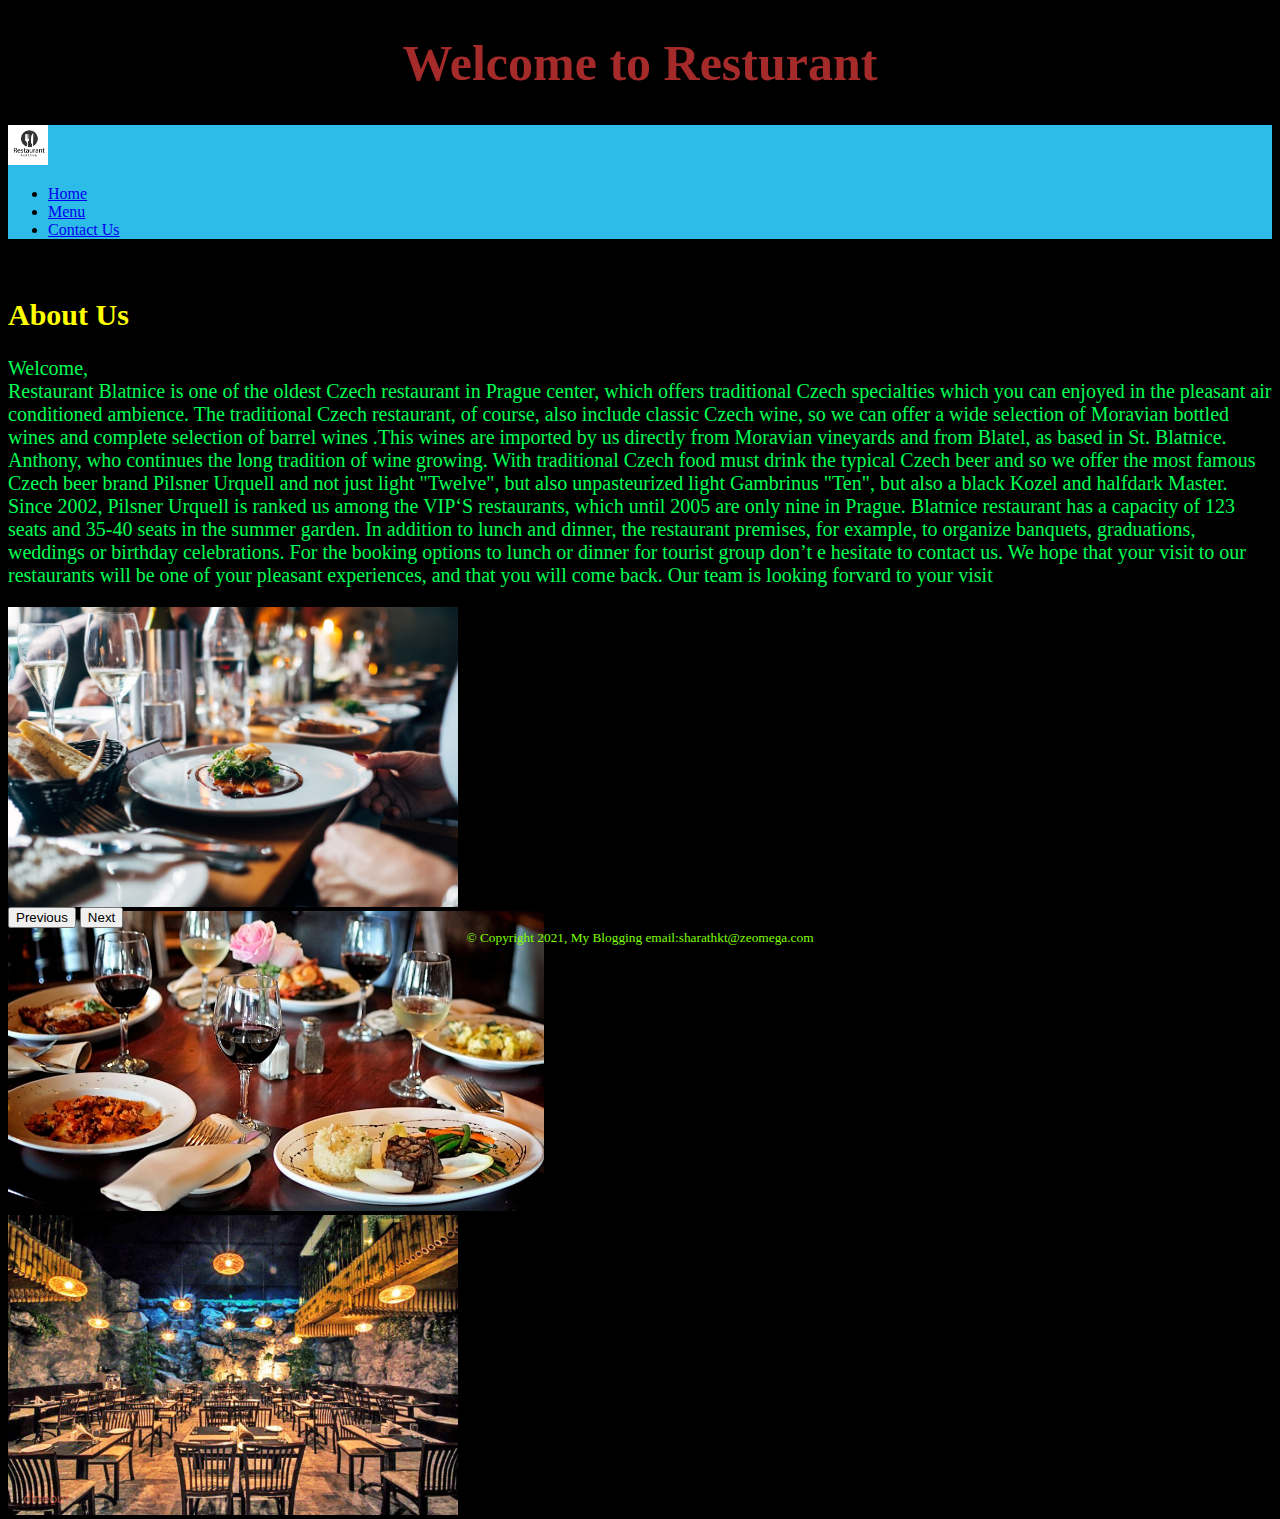
<file: index.html>
<!DOCTYPE html>
<html lang="en">
<head>
    <meta charset="UTF-8">
    <meta name="viewport" content="width=device-width, initial-scale=1.0">
    <title>Document</title>
    <link href="https://cdn.jsdelivr.net/npm/bootstrap@5.1.3/dist/css/bootstrap.min.css" rel="stylesheet" integrity="sha384-1BmE4kWBq78iYhFldvKuhfTAU6auU8tT94WrHftjDbrCEXSU1oBoqyl2QvZ6jIW3" crossorigin="anonymous">
    <link rel="stylesheet" href="index.css"> 
</head>
<body>
    <h1 style="text-align: center;font-size: 50px;font-family:cursive;color: brown;position: relative;">Welcome to Resturant</h1>
    <div class="container-fluid">
      <nav class="navbar navbar-expand-sm bg-light" style="background-color: rgb(45, 188, 231);">

        <div class="container-fluid">
          <a class="navbar-brand" href="#">
            <img src="logo.jpg" alt="Avatar Logo" style="width:40px;" class="rounded-pill"> 
          </a>
          <ul class="navbar-nav">
            <li class="nav-item">
              <a class="nav-link" href="index.html" style="font-family: cursive;">Home</a>
            </li>
            <li class="nav-item">
              <a class="nav-link" href="menu.html" style="font-family: cursive;">Menu</a>
            </li>
            <li class="nav-item">
              <a class="nav-link" href="contact.html" style="font-family: cursive;">Contact Us</a>
            </li>
          </ul>
        </div>
      
      </nav>
    </div>
    <br>
    
        <h2 style="text-align: left;font-size: 30px;font-family:cursive;color: yellow;position: relative;">About Us</h2>
        <p style="text-align: left;font-size: 20px;font-family:cursive;color: rgb(0, 255, 85);position: relative;">Welcome,<br>

            Restaurant Blatnice is one of the oldest Czech restaurant in Prague center, which offers traditional Czech specialties which you can enjoyed in the pleasant air conditioned ambience.
            
            The traditional Czech restaurant, of course, also include classic Czech wine, so we can offer a wide selection of Moravian bottled wines and complete selection of barrel wines .This wines are imported by us directly from Moravian vineyards and from Blatel, as based in St. Blatnice. Anthony, who continues the long tradition of wine growing.
            
            With traditional Czech food must drink the typical Czech beer and so we offer the most famous Czech beer brand Pilsner Urquell and not just light "Twelve", but also unpasteurized light Gambrinus "Ten", but also a black Kozel and halfdark Master. Since 2002, Pilsner Urquell is ranked us among the VIP‘S restaurants, which until 2005 are only nine in Prague.
            
            Blatnice restaurant has a capacity of 123 seats and 35-40 seats in the summer garden. In addition to lunch and dinner, the restaurant premises, for example, to organize banquets, graduations, weddings or birthday celebrations.
            
            For the booking options to lunch or dinner for tourist group don’t  e hesitate to contact us.
            
            We hope that your visit to our restaurants will be one of your pleasant experiences, and that you will come back. Our team is looking forvard to your visit</p>
        <script src="https://stackpath.bootstrapcdn.com/bootstrap/3.4.1/js/bootstrap.min.js"></script>
        <script src="https://cdnjs.cloudflare.com/ajax/libs/jquery/3.6.0/jquery.min.js"></script>
        
        <div class="slideshow-container">
            <div id="carouselExampleControls" class="carousel slide" data-bs-ride="carousel">
                <div class="carousel-inner">
                  <div class="carousel-item active">
                    <img src="core1.jpg" class="d-block w-100" style="height: 300px;" alt="...">
                  </div>
                  <div class="carousel-item">
                    <img src="core2.jpg" class="d-block w-100" style="height: 300px;"alt="...">
                  </div>
                  <div class="carousel-item">
                    <img src="core3.jpg" class="d-block w-100" style="height: 300px;"alt="...">
                  </div>
                </div>
                <button class="carousel-control-prev" type="button" data-bs-target="#carouselExampleControls" data-bs-slide="prev">
                  <span class="carousel-control-prev-icon" aria-hidden="true"></span>
                  <span class="visually-hidden">Previous</span>
                </button>
                <button class="carousel-control-next" type="button" data-bs-target="#carouselExampleControls" data-bs-slide="next">
                  <span class="carousel-control-next-icon" aria-hidden="true"></span>
                  <span class="visually-hidden">Next</span>
                </button>
              </div>
        
        <footer style="color: chartreuse; font-family: cursive; text-align: center;">
            <small>&copy; Copyright 2021, My Blogging email:sharathkt@zeomega.com</small>
          </footer>
          <script src="https://cdn.jsdelivr.net/npm/@popperjs/core@2.10.2/dist/umd/popper.min.js" integrity="sha384-7+zCNj/IqJ95wo16oMtfsKbZ9ccEh31eOz1HGyDuCQ6wgnyJNSYdrPa03rtR1zdB" crossorigin="anonymous"></script>
<script src="https://cdn.jsdelivr.net/npm/bootstrap@5.1.3/dist/js/bootstrap.min.js" integrity="sha384-QJHtvGhmr9XOIpI6YVutG+2QOK9T+ZnN4kzFN1RtK3zEFEIsxhlmWl5/YESvpZ13" crossorigin="anonymous"></script>
    </body>
</html>
</file>
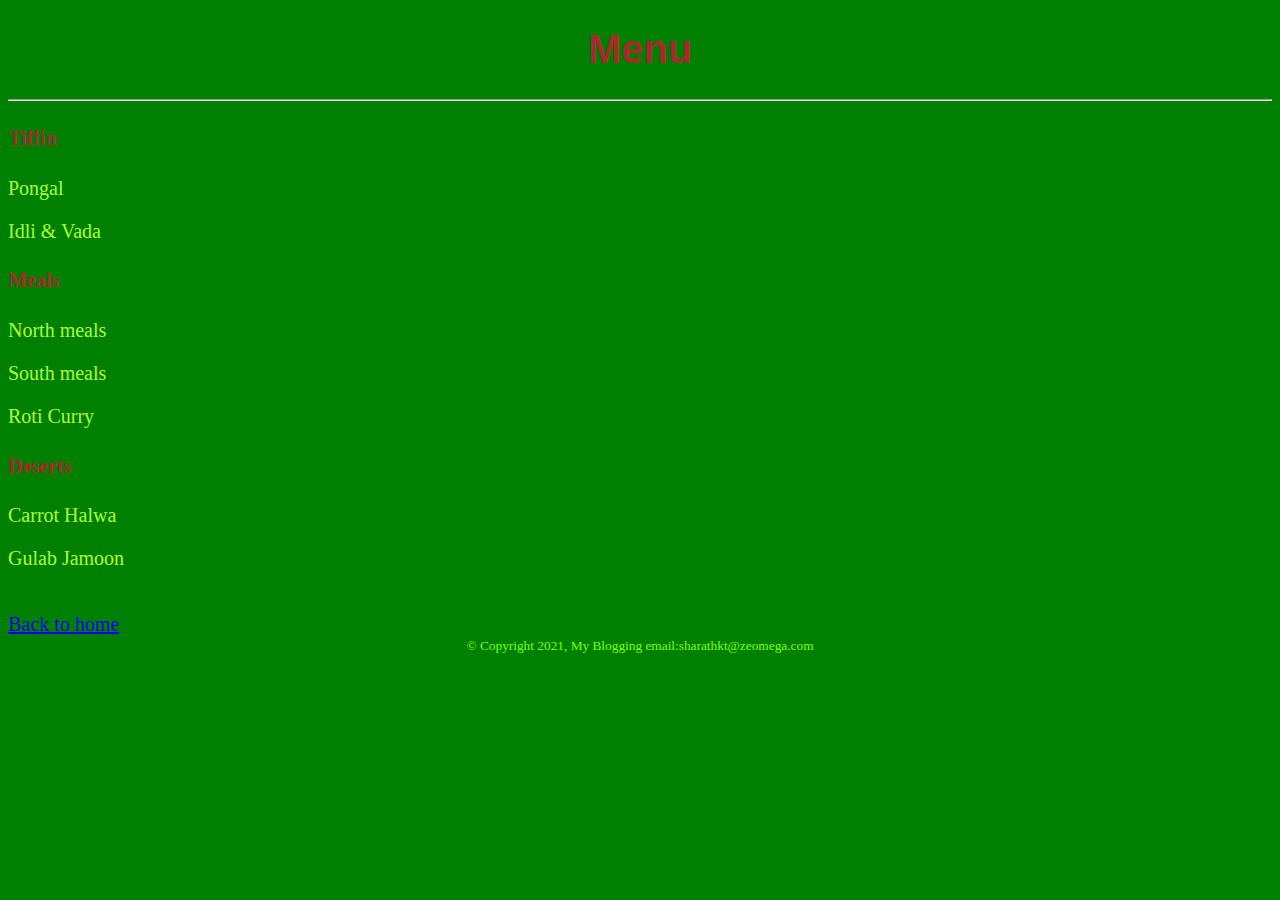
<file: menu.html>
<!DOCTYPE html>
<html lang="en">
<head>
    <meta charset="UTF-8">
    <meta http-equiv="X-UA-Compatible" content="IE=edge">
    <meta name="viewport" content="width=device-width, initial-scale=1.0">
    <title>Document</title>
</head>
<body>
    <style>
        body {
            background-color: green;
            background-repeat: no-repeat;
            background-attachment: fixed;
            background-size: cover;
        
        }
    </style>
    <div class="container" style="text-align: left; font-size:20px;">
        <div class="row d-flex justify-content-center">
          <div class="col-10 pb-5 text-center">
            <h1 class="quicksand-font header text-uppercase" style="font-family: sans-serif;color: brown; text-align: center;">Menu</h1>
            <hr>
          </div>
        </div>
        <div class="row d-flex justify-content-center">
          <div class="col-10 pb-5 text-center">
            <h4 class="text-center quicksand-font text-uppercase" style="font-family: cursive;color: brown;">Tiffin</h4>
            <p class="text-uppercase" style="font-family: cursive; color: greenyellow;">Pongal</p>
            <p class="text-uppercase" style="font-family: cursive;color: greenyellow;">Idli & Vada</p>
          </div>
        </div>
        <div class="row d-flex justify-content-center">
          <div class="col-10 pb-5 text-center">
            <h4 class="text-center quicksand-font text-uppercase" style="font-family: cursive;color: brown;">Meals</h4>
            <p class="text-uppercase" style="font-family: cursive;color: greenyellow;">North meals</p>
            <p class="text-uppercase" style="font-family: cursive;color: greenyellow;">South meals</p>
            <p class="text-uppercase" style="font-family: cursive;color:greenyellow;">Roti Curry</p>
          </div>
        </div>
        <div class="row d-flex justify-content-center">
          <div class="col-10 pb-5 text-center">
            <h4 class="text-center quicksand-font text-uppercase" style="font-family: cursive;color:brown;">Deserts</h4>
            <p class="text-uppercase" style="font-family: cursive;color: greenyellow;">Carrot Halwa</p>
            <p class="text-uppercase" style="font-family: cursive;color: greenyellow;">Gulab Jamoon</p><br>
            <a href="index.html" > Back to home  </a>
          </div>
        </div>
      </div>
      <footer style="color: chartreuse; font-family: cursive; text-align: center;">
        <small>&copy; Copyright 2021, My Blogging email:sharathkt@zeomega.com</small>
      </footer>
      
</body>
</html>
</file>
<file: index.css>
.logo{
    background-color: black;
    text-align: center;
}
.wrapper {
	width: 1170px;
	margin: 0 auto;
}
.carousel-inner{
    height: 300px;
}
@media (max-width: 900px) {
    .my-navigation-container nav {
        width: 90%;
    }
}
body {
    background-color: black;
    background-repeat: no-repeat;
    background-attachment: fixed;
    background-size: cover;
  }

.my header {
    text-align: center;
}
</file>
